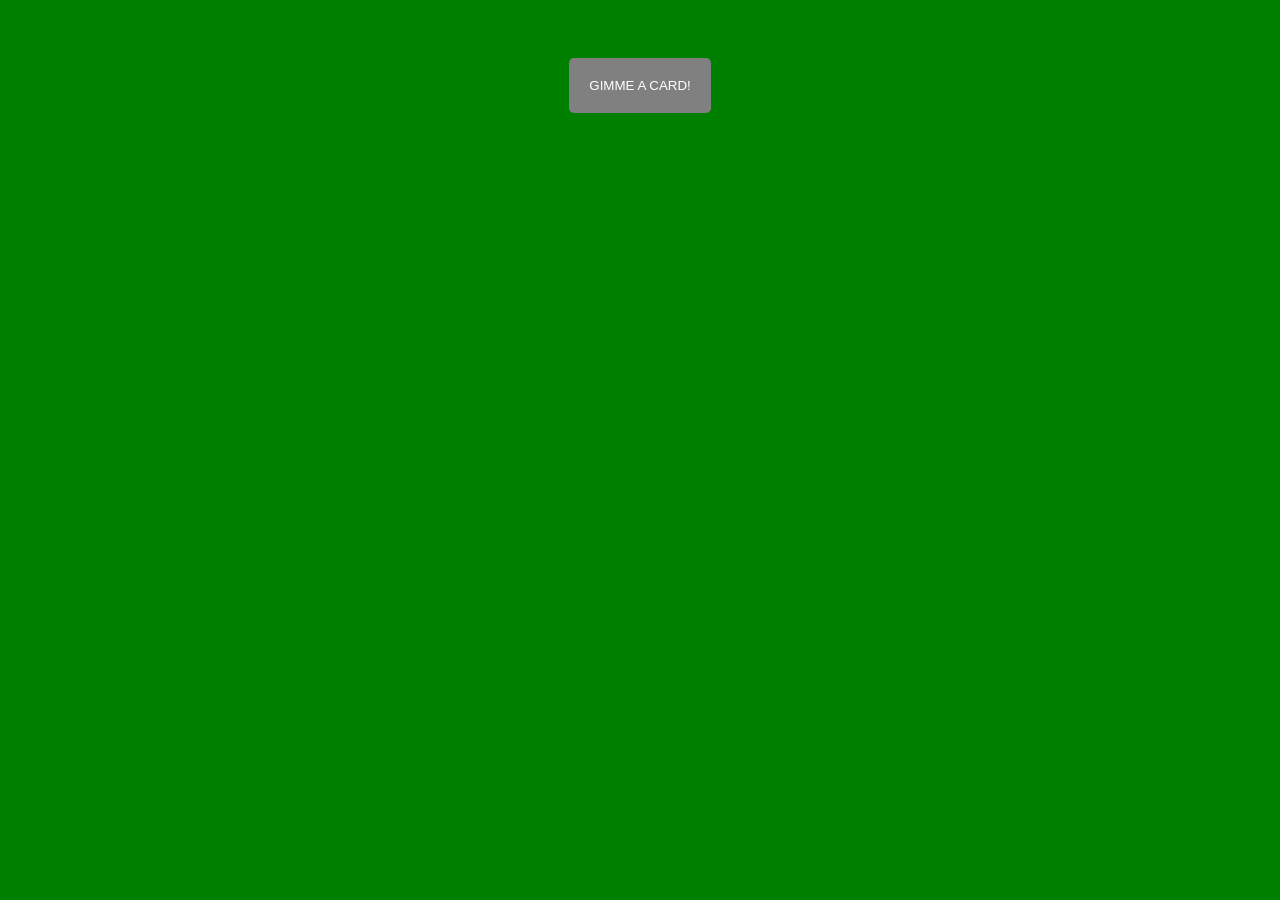
<file: Deck of Cards/index.html>
<!DOCTYPE html>
<html lang="en">

<head>
    <meta charset="UTF-8">
    <meta http-equiv="X-UA-Compatible" content="IE=edge">
    <meta name="viewport" content="width=device-width, initial-scale=1.0">
    <link rel="stylesheet" href="style.css">
    <title>Deck of Cards</title>
</head>

<body>
    <button>GIMME A CARD!</button>

    <div id="cards"></div>
    <script src="https://code.jquery.com/jquery-3.6.3.js"
        integrity="sha256-nQLuAZGRRcILA+6dMBOvcRh5Pe310sBpanc6+QBmyVM=" crossorigin="anonymous"></script>
    <script src="app.js"></script>
</body>

</html>
</file>
<file: Deck of Cards/style.css>
body {
  text-align: center;
  background-color: green;
}

button {
  padding: 20px;
  background-color: grey;
  color: white;
  border-radius: 5px;
  border: none;
  margin-top: 50px;
}

button:hover {
  cursor: pointer;
  background-color: black;
}

#cards {
  margin-top: 200px;
}

#cards>img {
  position: absolute;
  left: 0;
  right: 0;
  margin: auto;
}
</file>
